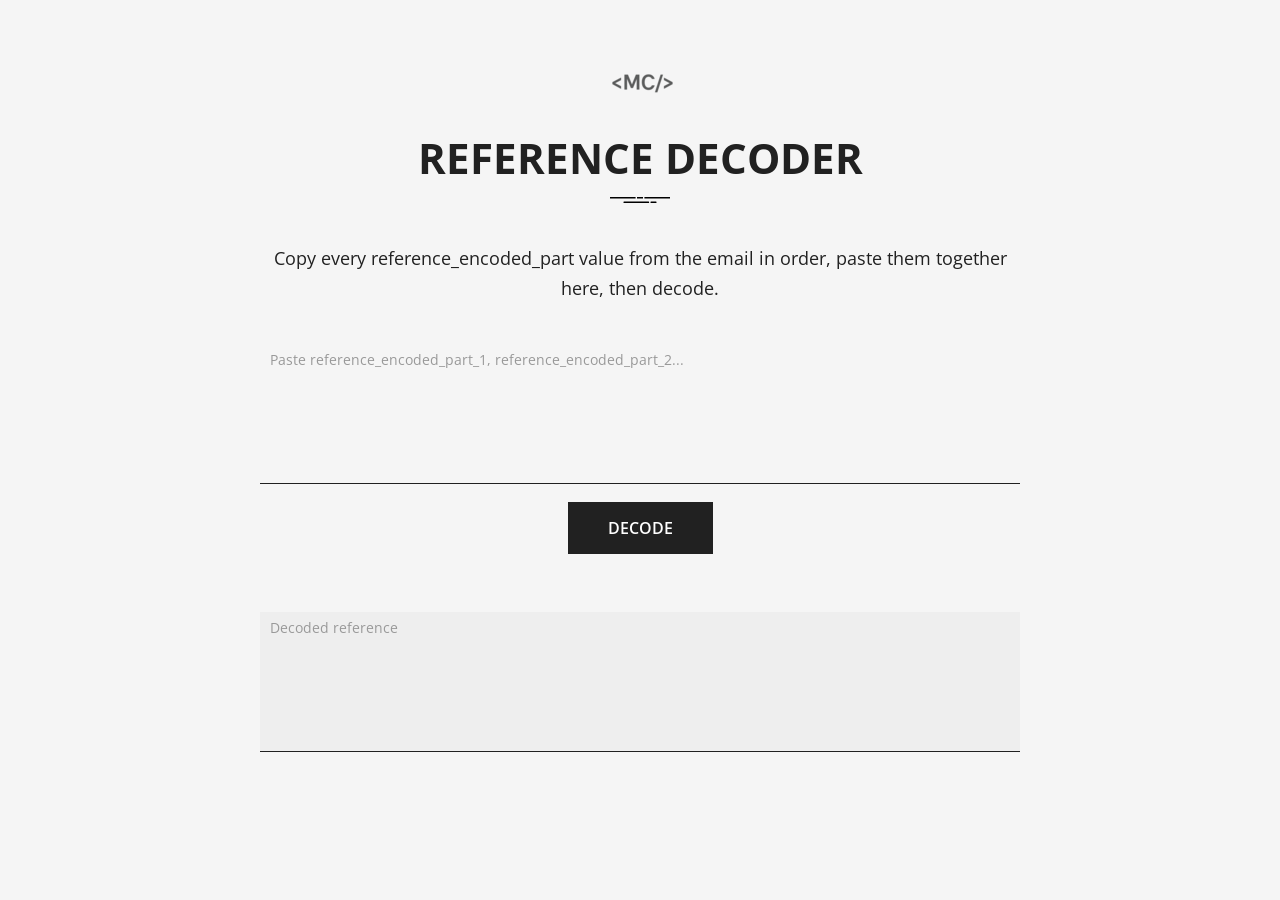
<file: reference-decoder.html>
<!DOCTYPE html>
<html lang="en">
<head>
    <meta http-equiv="Content-Type" content="text/html; charset=utf-8">
    <meta http-equiv="X-UA-Compatible" content="IE=edge">

    <title>Reference Decoder | Matias Castro</title>

    <meta name="description" content="Decode portfolio reference submissions.">
    <meta name="author" content="Matias Castro">
    <meta name="viewport" content="width=device-width, minimum-scale=1.0, maximum-scale=1.0">

    <link href="https://fonts.googleapis.com/css?family=Open+Sans:300,400,600,700" rel="stylesheet">
    <link href="assets/css/bootstrap.min.css" rel="stylesheet">
    <link href="assets/css/style.css" rel="stylesheet">
    <link href="assets/css/responsive.css" rel="stylesheet">
</head>
<body class="thanks-page">
    <main class="thanks-view">
        <section class="thanks-panel text-center reference-decoder">
            <a href="index.html#hero" class="site-logo"><img src="assets/img/logo.png" alt="Matias Castro"></a>
            <h1>Reference Decoder</h1>
            <img src="assets/img/lines.svg" class="img-lines" alt="">
            <p>Copy every reference_encoded_part value from the email in order, paste them together here, then decode.</p>

            <textarea id="encoded-reference" class="form-control" placeholder="Paste reference_encoded_part_1, reference_encoded_part_2..."></textarea>
            <button id="decode-reference" type="button" class="btn btn-fill">Decode</button>
            <textarea id="decoded-reference" class="form-control" placeholder="Decoded reference" readonly></textarea>
            <p id="decode-status" class="contact-status" aria-live="polite"></p>
        </section>
    </main>

    <script>
        (function () {
            var encodedReference = document.getElementById('encoded-reference');
            var decodedReference = document.getElementById('decoded-reference');
            var decodeButton = document.getElementById('decode-reference');
            var status = document.getElementById('decode-status');

            function decodeHex(value) {
                var cleanValue = value.replace(/[^0-9a-f]/gi, '');
                var decoded = '';
                var index;

                if (cleanValue.length % 2 !== 0) {
                    throw new Error('Invalid encoded text length.');
                }

                for (index = 0; index < cleanValue.length; index += 2) {
                    decoded += String.fromCharCode(parseInt(cleanValue.substr(index, 2), 16));
                }

                return decoded;
            }

            decodeButton.addEventListener('click', function () {
                try {
                    decodedReference.value = decodeHex(encodedReference.value);
                    status.classList.remove('is-error');
                    status.textContent = 'Decoded.';
                } catch (error) {
                    decodedReference.value = '';
                    status.classList.add('is-error');
                    status.textContent = 'Could not decode that text.';
                }
            });
        }());
    </script>
</body>
</html>
</file>
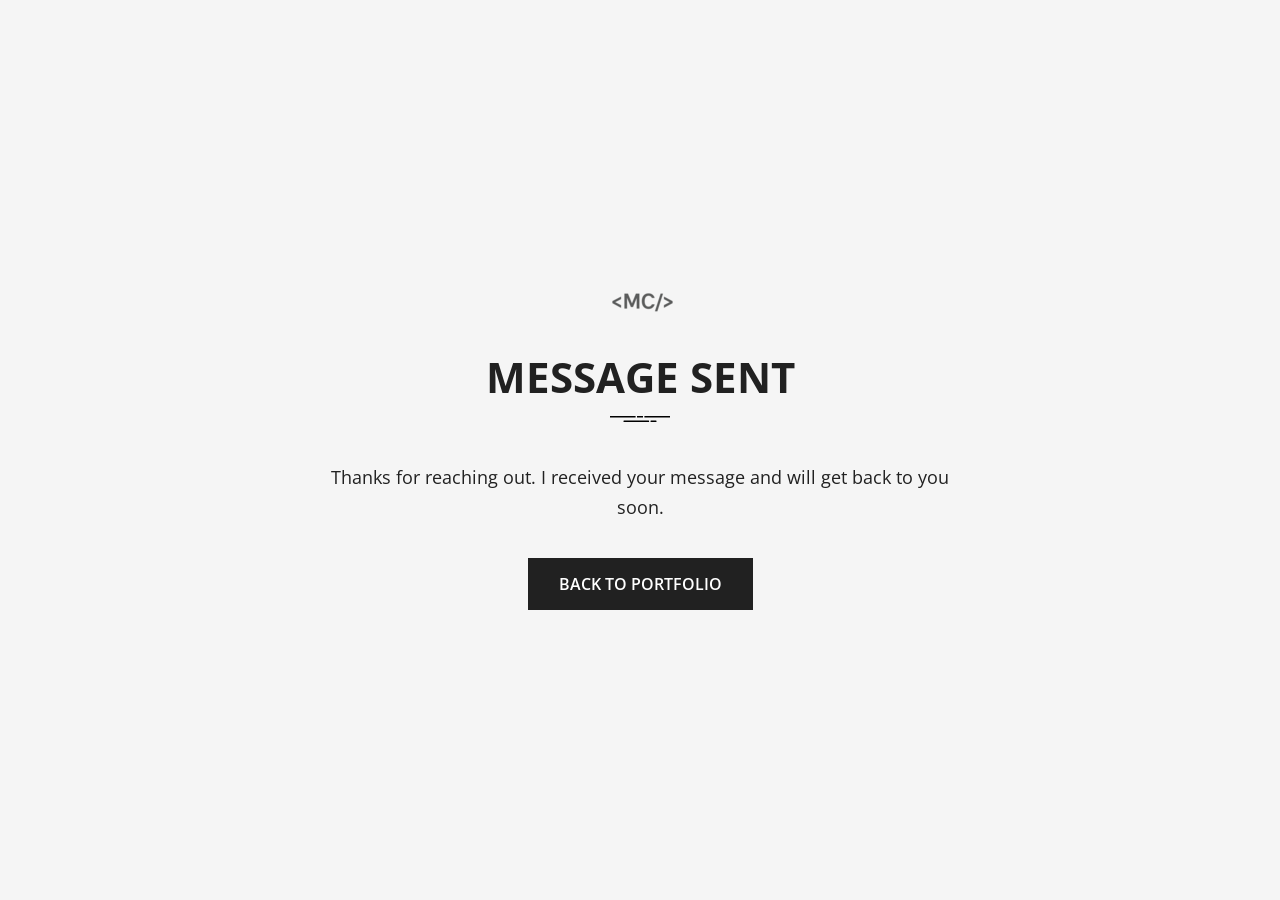
<file: thanks.html>
<!DOCTYPE html>
<html lang="en">
<head>
    <meta http-equiv="Content-Type" content="text/html; charset=utf-8">
    <meta http-equiv="X-UA-Compatible" content="IE=edge">

    <title>Message Sent | Matias Castro</title>

    <meta name="description" content="Thanks for contacting Matias Castro.">
    <meta name="author" content="Matias Castro">
    <meta name="viewport" content="width=device-width, minimum-scale=1.0, maximum-scale=1.0">

    <link href="https://fonts.googleapis.com/css?family=Open+Sans:300,400,600,700" rel="stylesheet">
    <link rel="apple-touch-icon" sizes="180x180" href="assets/img/apple-touch-icon.png">
    <link rel="icon" type="image/png" sizes="16x16" href="assets/img/favicon.png">
    <link href="assets/css/bootstrap.min.css" rel="stylesheet">
    <link href="assets/css/style.css" rel="stylesheet">
    <link href="assets/css/responsive.css" rel="stylesheet">
</head>
<body class="thanks-page">
    <main class="thanks-view">
        <section class="thanks-panel text-center">
            <a href="index.html#hero" class="site-logo"><img src="assets/img/logo.png" alt="Matias Castro"></a>
            <h1>Message Sent</h1>
            <img src="assets/img/lines.svg" class="img-lines" alt="">
            <p>Thanks for reaching out. I received your message and will get back to you soon.</p>
            <a href="index.html#portfolio" class="btn btn-fill">Back to Portfolio</a>
        </section>
    </main>
</body>
</html>
</file>
<file: assets/css/style.css>
/*
 * Theme Name: 
 * Theme URI: 
 * Author: Milan Savov
 * Author URI/Mail: milan.savov@gmail.com
 * Version: 1.0
 * */

/* FONT
================================================== */
@font-face {
    font-family: 'fontello';
    src: url('../fonts/fontello.eot?37927580');
    src: url('../fonts/fontello.eot?37927580#iefix') format('embedded-opentype'), url('../fonts/fontello.woff2?37927580') format('woff2'), url('../fonts/fontello.woff?37927580') format('woff'), url('../fonts/fontello.ttf?37927580') format('truetype'), url('../fonts/fontello.svg?37927580#fontello') format('svg');
    font-weight: normal;
    font-style: normal;
}

[class^="icon-"]:before, [class*=" icon-"]:before {
    font-family: "fontello";
    font-style: normal;
    font-weight: normal;
    speak: none;
    display: inline-block;
    text-decoration: inherit;
    width: 1em;
    margin-right: .2em;
    text-align: center;
    font-variant: normal;
    text-transform: none;
    line-height: 1em;
    margin-left: .2em;
    -webkit-font-smoothing: antialiased;
    -moz-osx-font-smoothing: grayscale;
}

.icon-twitter:before {
    content: '\f099';
}
/* '' */
.icon-facebook:before {
    content: '\f09a';
}
/* '' */
.icon-gplus:before {
    content: '\f0d5';
}
/* '' */
.icon-linkedin:before {
    content: '\f0e1';
}
/* '' */
.icon-linkedin:before {
    content: '\f0e1';
}
/* '' */
.icon-up:before {
    content: '\f176';
}
/* '' */

/* CUSTOM RESETS
================================================== */
a {
    transition: color 0.25s ease-in-out;
    -moz-transition: color 0.25s ease-in-out;
    -webkit-transition: color 0.25s ease-in-out;
    -o-transition: color 0.25s ease-in-out;
    -ms-transition: color 0.25s ease-in-out;
}

    a:focus,
    a:hover {
        outline: 0 none;
        text-decoration: none;
    }
/* Easy Pie Charts */
.pr-charts {
}

    .pr-charts .pr-chart-ctrl {
        display: block;
        float: left;
        width: 25%;
        min-height: 200px;
    }

        .pr-charts .pr-chart-ctrl .pr-chart {
            display: block;
            position: relative;
            width: 100%;
            margin: 0 0 20px 0;
            text-align: center;
        }

            .pr-charts .pr-chart-ctrl .pr-chart canvas {
                display: block;
                margin: 0 auto;
                padding: 0;
                vertical-align: top;
            }

            .pr-charts .pr-chart-ctrl .pr-chart i {
                position: absolute;
                top: 0;
                left: 0;
                width: 100%;
                height: 200px;
                line-height: 200px;
                font-size: 18px;
                font-style: normal;
            }
        /* Must have same height & line height as set in the javascript size element to vertical align centre */
        .pr-charts .pr-chart-ctrl p {
            margin: 0;
            padding: 0;
            text-transform: uppercase;
        }

h4 {
    font-size: 30px;
}

/* Buttons */
.btn {
    min-width: 145px;
    line-height: 50px;
    padding: 0 30px;
    font-size: 16px;
    font-weight: 600;
    text-transform: uppercase;
    border-radius: 0;
    transition: box-shadow 0.25s ease-in-out;
    -moz-transition: box-shadow 0.25s ease-in-out;
    -webkit-transition: box-shadow 0.25s ease-in-out;
    -o-transition: box-shadow 0.25s ease-in-out;
    -ms-transition: box-shadow 0.25s ease-in-out;
}

.btn-fill {
    color: #fff;
    background-color: #212121;
}

.btn-border {
    background-color: transparent;
    color: #212121;
    border: 1px solid #212121;
}

.btn-fill:hover,
.btn-fill:focus {
    color: #fff;
}

.btn:hover,
.btn:focus {
    box-shadow: 0px 10px 18px 0px rgba(0, 0, 0, 0.15);
}

/* Input fields */
.form-control {
    padding-left: 10px;
    border: 0;
    border-bottom: 1px solid #212121;
    border-radius: 0;
    background-color: transparent;
    box-shadow: none;
    outline: 0 none transparent;
    -webkit-appearance: none;
}

textarea {
    margin-top: 40px;
    min-height: 200px;
    resize: none;
}

.form-control:focus {
    box-shadow: none;
    border-bottom-color: #e1e1e1;
}

::-moz-placeholder,
::-webkit-input-placeholder {
    font-size: 16px;
}

/* LAYOUT
================================================== */
html, body {
    width: 100%;
    height: 100%;
    margin: 0;
    padding: 0;
    font-family: 'Open Sans', sans-serif;
    font-size: 16px;
    color: #212121;
}

body {
    overflow-x: hidden;
}

.img-res {
    display: block;
    max-width: 100%;
    height: auto;
    object-fit: cover;
}

.portfolio-item .img-res,
.modal-header .img-res {
    width: 100%;
    height: 100%;
}

.visible-xxs {
    display: none;
}

/* Background-color */
.gray-bg {
    background-color: #e1e1e1;
}

/* HEADER
================================================== */
.site-header {
    position: fixed;
    top: 0;
    width: 100%;
    background-color: transparent;
    z-index: 5;
}

.site-logo img {
    padding-bottom: 2px;
}

/* Navigation */
.navbar-nav > li > a {
    padding: 5px 0;
    font-weight: 600;
    color: #212121;
    text-transform: uppercase;
    border-bottom: 2px solid transparent;
    transition: border-color 0.25s ease-in-out;
    -moz-transition: border-color 0.25s ease-in-out;
    -webkit-transition: border-color 0.25s ease-in-out;
    -o-transition: border-color 0.25s ease-in-out;
    -ms-transition: border-color 0.25s ease-in-out;
}

.navbar-nav.navbar-right {
    margin-right: 0;
}

.navbar-nav > li + li > a {
    margin-left: 40px;
}

.navbar-nav > li > a:hover,
.navbar-nav > li.active > a,
.nav > li > a:hover,
.nav > li.active > a {
    background-color: transparent;
    border-bottom: 2px solid #212121;
}

.nav > li > a:focus {
    background-color: transparent;
}

/* HERO
================================================== */
.hero {
    background: url(../img/hero.jpg) no-repeat center / cover;
    height: 100%;
    width: 100%;
    min-height: 700px;
}

    .hero .container {
        position: relative;
        height: 100%;
    }

    .hero .col-md-6:first-child {
        position: absolute;
        top: 35%;
        left: 0;
        transform: translateY(-50%);
        -webkit-transform: translateY(-50%);
        -ms-transform: translateY(-50%);
        -moz-transform: translateY(-50%);
        -o-transform: translateY(-50%);
        z-index: 2;
    }

    .hero .col-md-6:last-child {
        position: absolute;
        right: 0;
        bottom: 0;
    }

    .hero h1 {
        font-size: 46px;
        font-weight: 700;
        margin: 0 0 15px;
        text-transform: uppercase;
    }

.job-title {
    font-size: 22px;
    margin-bottom: 30px;
    line-height: 1;
}

.hero img {
    width: 100%;
    height: auto;
    max-height: 600px;
    object-fit: contain;
}

/* SITEMAIN
================================================== */
.site-main {
    position: relative;
    margin-bottom: 100px;
    background-color: #fff;
    z-index: 1;
}
/* site-section */
.site-section {
    padding-top: 120px;
}

    .site-section h2,
    .site-section h3 {
        font-size: 36px;
        margin: 0;
        text-transform: uppercase;
    }

.img-lines {
    margin: 15px 0 40px;
}

.site-section p {
    margin-bottom: 35px;
}

/* Section: Skills */
.section-skills {
    padding-bottom: 120px;
}

.skill-grid {
    display: flex;
    flex-wrap: wrap;
    justify-content: center;
    gap: 12px;
    max-width: 920px;
    margin: 0 auto;
}

.skill-grid span {
    display: inline-flex;
    align-items: center;
    min-height: 44px;
    padding: 0 18px;
    border: 1px solid #212121;
    color: #212121;
    font-size: 14px;
    font-weight: 700;
    letter-spacing: 0;
    text-transform: uppercase;
}

.skill + .skill {
    margin-top: 50px;
}

.skill h4 {
    font-size: 24px;
    text-transform: uppercase;
    margin: 0 0 15px;
}

.progress {
    height: 15px;
    margin-bottom: 0;
    border-radius: 0;
    background-color: #dfdfdf;
    box-shadow: none;
}

.progress-bar {
    background-color: #212121;
}

/* Section: Services */
.section-services {
    position: relative;
    padding-top: 220px;
}

    .section-services:before {
        content: '';
        background: url(../img/services-bg.jpg) no-repeat fixed center / cover;
        width: 100%;
        height: 400px;
        position: absolute;
        left: 0;
        top: 0;
    }

.overlay:after {
    content: '';
    width: 100%;
    height: 400px;
    position: absolute;
    background-color: rgba(255,255,255,0.5);
    top: 0;
    left: 0;
    z-index: 0;
}

.section-services .container {
    padding: 120px 100px;
    position: relative;
    background-color: #fff;
    box-shadow: 0px 0px 40px 8px rgba(0, 0, 0, 0.2);
    z-index: 1;
}

.service h4 {
    margin: 25px 0;
    font-size: 24px;
    font-weight: 700;
}

.service p {
    color: #000;
    margin-bottom: 0;
}

/* Section: Experience */
.section-experience {
    padding-bottom: 120px;
}

.experience-list {
    max-width: 980px;
    margin: 0 auto;
}

.experience-item {
    padding: 30px 0;
    border-top: 1px solid #e1e1e1;
}

.experience-item:last-child {
    border-bottom: 1px solid #e1e1e1;
}

.experience-meta {
    display: flex;
    justify-content: space-between;
    gap: 20px;
    margin-bottom: 10px;
    color: #777;
    font-size: 13px;
    font-weight: 700;
    text-transform: uppercase;
}

.experience-company {
    color: #212121;
}

.experience-item h4 {
    margin: 0 0 12px;
    font-size: 24px;
    font-weight: 700;
}

.experience-item p {
    max-width: 820px;
    margin-bottom: 18px;
}

.experience-item ul {
    margin: 0 0 20px;
    padding-left: 20px;
}

.experience-item li {
    margin-bottom: 8px;
    line-height: 1.6;
}

.experience-tags,
.recommendation-tags {
    display: flex;
    flex-wrap: wrap;
    gap: 8px;
}

.experience-tags span,
.recommendation-tags span {
    display: inline-flex;
    align-items: center;
    min-height: 30px;
    padding: 0 10px;
    border: 1px solid #212121;
    font-size: 12px;
    font-weight: 700;
    text-transform: uppercase;
}

/* Section: Portfolio */
.section-portfolio {
    padding-bottom: 120px;
}

.portfolio-item {
    height: 280px;
    margin-bottom: 30px;
    position: relative;
    overflow: hidden;
    background-color: #e1e1e1;
}

.portfolio-item:before {
    content: '';
    height: 100%;
    width: 100%;
    position: absolute;
    top: 0;
    left: 0;
    z-index: 1;
    transition: background-color 0.25s ease-in-out;
    -moz-transition: background-color 0.25s ease-in-out;
    -webkit-transition: background-color 0.25s ease-in-out;
    -o-transition: background-color 0.25s ease-in-out;
    -ms-transition: background-color 0.25s ease-in-out;
}

.portfolio-item:hover:before {
    background-color: rgba(33,33,33,0.6);
}

.portfolio-item-info {
    position: absolute;
    top: auto;
    bottom: 34px;
    left: 0px;
    z-index: 999;
    opacity: 0;
    transition: opacity 0.25s ease-in-out, left 0.25s ease-in-out;
    -moz-transition: opacity 0.25s ease-in-out, left 0.25s ease-in-out;
    -webkit-transition: opacity 0.25s ease-in-out, left 0.25s ease-in-out;
    -o-transition: opacity 0.25s ease-in-out, left 0.25s ease-in-out;
    -ms-transition: opacity 0.25s ease-in-out, left 0.25s ease-in-out;
}

.portfolio-item:hover .portfolio-item-info {
    left: 50px;
    opacity: 1;
}

.portfolio-item-info h4 {
    margin: 0 0 20px;
    font-weight: 700;
    color: #fff;
    font-size: 24px;
    line-height: 1.2;
}

.portfolio-item-info a {
    padding: 6px 7px 4px;
    font-size: 12px;
    border: 1px solid #fff;
    border-radius: 50px;
    color: #fff;
    transition: color 0.25s ease-in-out, background-color 0.25s ease-in-out;
    -moz-transition: color 0.25s ease-in-out, background-color 0.25s ease-in-out;
    -webkit-transition: color 0.25s ease-in-out, background-color 0.25s ease-in-out;
    -o-transition: color 0.25s ease-in-out, background-color 0.25s ease-in-out;
    -ms-transition: color 0.25s ease-in-out, background-color 0.25s ease-in-out;
}

    .portfolio-item-info a:hover {
        color: #212121;
        background-color: #fff;
    }

.section-portfolio .btn {
    margin-top: 10px;
}

/* Modal */
.modal {
    z-index: 9999;
}

.modal-content {
    border-radius: 0;
    box-shadow: 0px 0px 40px 8px rgba(0, 0, 0, 0.2);
}

.modal-header {
    position: relative;
    padding: 0;
    height: 500px;
}

    .modal-header .close {
        position: absolute;
        right: 0;
        padding: 10px 11px;
        margin-top: 0;
        background-color: #fff;
        font-size: 16px;
        color: #212121;
        border-left: 1px solid #212121;
        border-bottom: 1px solid #212121;
        opacity: 1;
        transition: box-shadow 0.25s ease-in-out;
        -moz-transition: box-shadow 0.25s ease-in-out;
        -webkit-transition: box-shadow 0.25s ease-in-out;
        -o-transition: box-shadow 0.25s ease-in-out;
        -ms-transition: box-shadow 0.25s ease-in-out;
    }

        .modal-header .close:hover {
            box-shadow: 0px 10px 18px 0px rgba(0, 0, 0, 0.2);
        }

.modal-body h4 {
    font-weight: 700;
}

.modal-footer {
    text-align: center;
}

.modal-footer:empty {
    display: none;
}

/* Section: Counters */
.section-counters {
    background: url(../img/counters-bg.jpg) no-repeat fixed center / cover;
    width: 100%;
    padding: 100px 0;
    position: relative;
}

    .section-counters:before {
        content: '';
        position: absolute;
        top: 0;
        left: 0;
        width: 100%;
        height: 100%;
        background-color: rgba(0,0,0,0.7);
    }

    .section-counters h4 {
        color: #fff;
        margin: 25px 0 0;
    }

.site-section p.counter {
    font-size: 100px;
    font-weight: 300;
    color: #fff;
    margin: 0;
    line-height: 0.8;
}

/* Section: Recommendations */
.section-recommendations {
    padding-bottom: 120px;
}

.recommendation-carousel {
    position: relative;
    max-width: 1040px;
    margin: 0 auto;
    padding: 0 58px;
}

.recommendation-stage {
    position: relative;
    min-height: 430px;
    overflow: visible;
    transition: height 0.3s ease;
}

.recommendation-item {
    width: 46%;
    min-height: 360px;
    padding: 28px;
    border: 1px solid #e1e1e1;
    background-color: #fff;
    display: flex;
    flex-direction: column;
    position: absolute;
    left: 50%;
    top: 28px;
    opacity: 0;
    pointer-events: none;
    transform: translateX(-50%) scale(0.7);
    transition: transform 0.35s ease, opacity 0.35s ease, box-shadow 0.35s ease;
}

.recommendation-item.is-active {
    z-index: 3;
    opacity: 1;
    pointer-events: auto;
    transform: translateX(-50%) scale(1);
    box-shadow: 0px 14px 28px 0px rgba(0, 0, 0, 0.14);
}

.recommendation-item.is-prev {
    z-index: 2;
    opacity: 0.68;
    pointer-events: auto;
    transform: translateX(-128%) scale(0.82);
}

.recommendation-item.is-next {
    z-index: 2;
    opacity: 0.68;
    pointer-events: auto;
    transform: translateX(28%) scale(0.82);
}

.recommendation-item p {
    margin-bottom: 20px;
    line-height: 1.6;
}

.recommendation-language {
    display: flex;
    gap: 6px;
    margin-bottom: 14px;
}

.recommendation-language button {
    min-height: 28px;
    padding: 0 10px;
    border: 1px solid #212121;
    background-color: #fff;
    color: #212121;
    font-size: 11px;
    font-weight: 700;
    text-transform: uppercase;
    transition: color 0.2s ease-in-out, background-color 0.2s ease-in-out;
}

.recommendation-language button.is-active,
.recommendation-language button:hover,
.recommendation-language button:focus {
    background-color: #212121;
    color: #fff;
}

.recommendation-item h4 {
    margin: auto 0 6px;
    font-size: 20px;
    font-weight: 700;
}

.recommendation-item > span {
    display: block;
    margin-bottom: 14px;
    color: #777;
    font-size: 13px;
    font-weight: 700;
    text-transform: uppercase;
}

.recommendation-request {
    border-color: #2f8f5b;
    background-color: #eaf7ef;
}

.recommendation-request .btn {
    align-self: flex-start;
    margin-top: 4px;
    border-color: #2f8f5b;
    background-color: #2f8f5b;
    color: #fff;
}

.recommendation-request .btn:hover,
.recommendation-request .btn:focus {
    border-color: #212121;
    background-color: #212121;
    color: #fff;
}

.recommendation-request.is-active {
    box-shadow: 0px 14px 28px 0px rgba(47, 143, 91, 0.24);
}

.recommendation-control {
    position: absolute;
    top: 50%;
    z-index: 4;
    width: 44px;
    height: 44px;
    padding: 0;
    border: 1px solid #212121;
    background-color: #fff;
    color: #212121;
    transform: translateY(-50%);
    transition: color 0.25s ease-in-out, background-color 0.25s ease-in-out, box-shadow 0.25s ease-in-out;
}

.recommendation-control:hover,
.recommendation-control:focus {
    background-color: #212121;
    color: #fff;
    box-shadow: 0px 10px 18px 0px rgba(0, 0, 0, 0.15);
}

.recommendation-control-prev {
    left: 0;
}

.recommendation-control-next {
    right: 0;
}

.recommendation-dots {
    display: flex;
    justify-content: center;
    gap: 8px;
    margin-top: 12px;
}

.recommendation-dot {
    width: 10px;
    height: 10px;
    padding: 0;
    border: 1px solid #212121;
    border-radius: 50%;
    background-color: transparent;
}

.recommendation-dot.is-active {
    background-color: #212121;
}

/* Section: Form*/
.section-form {
    padding-bottom: 120px;
}

    .section-form .btn {
        margin-top: 40px;
    }

.contact-status {
    min-height: 24px;
    margin: 18px 0 0;
    font-weight: 600;
}

.contact-status.is-error {
    color: #b00020;
}

.recommendation-modal .modal-header {
    height: 0;
    min-height: 0;
    border: 0;
}

.recommendation-modal .modal-header .close {
    z-index: 2;
}

.recommendation-modal .modal-body {
    padding: 36px;
}

.recommendation-modal .modal-title {
    margin-bottom: 12px;
}

.recommendation-modal-intro {
    margin-bottom: 26px;
    color: #555;
    line-height: 1.7;
}

.recommendation-modal .form-control {
    margin-bottom: 18px;
}

.recommendation-modal textarea.form-control {
    min-height: 150px;
}

.recommendation-skills {
    min-height: 56px;
    margin-bottom: 18px;
    padding: 16px;
    border: 1px solid #e1e1e1;
    background-color: #f8f8f8;
}

.recommendation-skills-placeholder {
    margin: 0;
    color: #777;
    font-size: 13px;
    font-weight: 600;
}

.recommendation-skill-options {
    display: flex;
    flex-wrap: wrap;
    gap: 8px;
}

.recommendation-skill-option {
    position: relative;
    margin: 0;
    cursor: pointer;
    font-size: 12px;
    font-weight: 700;
    text-transform: uppercase;
}

.recommendation-skill-option input {
    position: absolute;
    opacity: 0;
    pointer-events: none;
}

.recommendation-skill-option span {
    display: inline-flex;
    align-items: center;
    min-height: 32px;
    padding: 0 10px;
    border: 1px solid #212121;
    background-color: #fff;
    color: #212121;
    transition: color 0.2s ease-in-out, background-color 0.2s ease-in-out, border-color 0.2s ease-in-out;
}

.recommendation-skill-option input:checked + span {
    border-color: #2f8f5b;
    background-color: #2f8f5b;
    color: #fff;
}

.recommendation-consent {
    display: flex;
    gap: 10px;
    align-items: flex-start;
    margin: 0 0 8px;
    color: #555;
    font-weight: 600;
    line-height: 1.5;
    text-align: left;
}

.recommendation-consent input {
    margin-top: 4px;
}

.recommendation-modal .btn {
    margin-top: 18px;
}

/* FOOTER
================================================== */
.site-footer {
    position: fixed;
    bottom: 0;
    padding: 30px 0;
    width: 100%;
    background-color: #212121;
    z-index: -1;
}

.icon {
    line-height: 40px;
    padding: 9px 11px;
    color: #fff;
    border: 1px solid #fff;
    border-radius: 50%;
}

.footer-link {
    display: inline-block;
    line-height: 40px;
    padding: 0 14px;
    color: #fff;
    font-weight: 700;
    text-transform: uppercase;
    border: 1px solid #fff;
}

.footer-link + .footer-link {
    margin-left: 8px;
}

.footer-link:hover,
.footer-link:focus {
    color: #212121;
    background-color: #fff;
}

    .icon + .icon {
        margin-left: 5px;
    }

    .icon i:before {
        margin: 0;
    }

    .icon:hover {
        background-color: #fff;
    }

.site-footer a {
    transition: color 0.25s ease-in-out, background-color 0.25s ease-in-out;
    -moz-transition: color 0.25s ease-in-out, background-color 0.25s ease-in-out;
    -webkit-transition: color 0.25s ease-in-out, background-color 0.25s ease-in-out;
    -o-transition: color 0.25s ease-in-out, background-color 0.25s ease-in-out;
    -ms-transition: color 0.25s ease-in-out, background-color 0.25s ease-in-out;
}

a.twitter-bg:hover {
    color: #55acee;
}

a.facebook-bg:hover {
    color: #3b5998;
}

a.gplus-bg:hover {
    color: #007bb5;
}

a.linkedin-bg:hover {
    color: #dd4b39;
}

a.icon-up-bg:hover {
    color: #212121;
}

.copyright {
    margin-bottom: 0;
    line-height: 40px;
    color: #fff;
    text-align: center;
}

/* THANKS PAGE
================================================== */
.thanks-page {
    min-height: 100%;
    background: #f5f5f5;
}

.thanks-view {
    min-height: 100vh;
    display: flex;
    align-items: center;
    justify-content: center;
    padding: 40px 20px;
}

.thanks-panel {
    max-width: 620px;
}

.thanks-panel .site-logo {
    display: inline-block;
    margin-bottom: 40px;
}

.thanks-panel h1 {
    margin: 0;
    font-size: 42px;
    font-weight: 700;
    text-transform: uppercase;
}

.thanks-panel p {
    margin: 0 0 35px;
    font-size: 18px;
    line-height: 1.7;
}

.reference-decoder {
    width: 100%;
    max-width: 760px;
}

.reference-decoder textarea.form-control {
    min-height: 140px;
    margin-bottom: 18px;
}

.reference-decoder .btn {
    margin-bottom: 18px;
}
</file>
<file: assets/css/responsive.css>
/*==========  Non-Mobile First Method  ==========*/

/* Large Devices, Wide Screens */
@media only screen and (max-width : 1199px) {
	/* HEADER
	================================================== */
	/* Navigation */
	.navbar-nav > li + li > a {
	    margin-left: 30px;
	}

	/* HERO
	================================================== */
	.hero {
		min-height: 600px;
	}

	.hero img {
		max-height: 500px;
	}

	/* SITEMAIN
	================================================== */
	/* Modal */
	.modal-header {
		height: 400px;
	}
}

/* Medium Devices, Desktops */
@media only screen and (max-width : 991px) {
	/* CUSTOM RESETS
	================================================== */
	h4 {
		font-size: 24px;
	}

	/* Buttons */ 
	.btn {
	    min-width: 120px;
	    line-height: 40px;
	    padding: 0 25px;
	    font-size: 14px;
	} 

	/* HEADER
	================================================== */
	/* Navigation */
	.navbar-nav > li > a {
		font-size: 14px;
	}

	.navbar-nav > li + li > a {
	    margin-left: 14px;
	}

	/* HERO
	================================================== */
	.hero h1 {
		font-size: 38px;
	}

	.job-title {
		font-size: 20px;
	}

	.hero img {
		max-height: 420px;
	}

	/* SITEMAIN
	================================================== */
	.site-section {
		padding-top: 90px;
	}

	.section-skills,
	.section-experience,
	.section-portfolio,
	.section-recommendations,
	.section-form {
	    padding-bottom: 90px;
	}

	.site-section h2,
	.site-section h3 {
		font-size: 32px;
	}

	/* Section: Skills */
	.section-skills .col-md-4 + .col-md-4,
	.skill + .skill {
		margin-top: 20px;
	}

	.skill h4 {
		font-size: 22px;
	}

	.recommendation-carousel {
		max-width: 760px;
		padding: 0 48px;
	}

	.recommendation-item {
		width: 58%;
	}

	.recommendation-stage {
		min-height: 450px;
	}

	/* Section: Services */
	.section-services{
		padding-top: 200px;
	}

	.section-services .container {
		padding: 70px 90px;
	}
	
	.service h4 {
		font-size: 22px; 
	}

	/* Section: Counters */
	.section-counters {
		padding: 70px 0;
	}

	.site-section p.counter {
		font-size: 80px;
	}

	/* Modal */
	.modal-header {
		height: 350px;
	}
}

/* Small Devices, Tablets */
@media only screen and (max-width : 767px) {
	/* CUSTOM RESETS
	================================================== */
	h4 {
		font-size: 20px;
	}

	/* Buttons */ 
	.btn {
	    min-width: 100px;
	    line-height: 30px;
	    padding: 0 20px;
	} 

	/* Input fields */
	.form-control {
	 	margin-top: 25px;
	}

	/* Margin and Paddings Resets */
	.mt-x-0 {
	    margin-top: 0;
	}

	/* HEADER
	================================================== */
	.site-logo {
		padding-left: 15px;
	}

	.site-logo img {
		height: 22px;
	}

	/* Navigation */
	.navbar-toggle {
	    margin: 0 15px 0 0;
	    padding: 5px 0;
	   	border: 0;
	}

	.navbar-toggle .icon-bar {
		height: 1px;
		width: 30px;
	    background-color: #212121;
	    -webkit-transition: all 0.3s;
	    -moz-transition: all 0.3s;
	    -ms-transition: all 0.3s;
	    -o-transition: all 0.3s;
	    transition: all 0.3s;
	}

	.navbar-toggle .icon-bar + .icon-bar {
		margin-top: 6px; 
	}

	.navbar-toggle.act .icon-bar:first-child, 
	.navbar-toggle.act .icon-bar:last-child  { 
	    position: absolute;
	    top: 10px;
	    height: 2px;
	    background-color: #fff;
	}

	.navbar-toggle.act .icon-bar:first-child {
		-webkit-transform: rotate(45deg);
		-moz-transform: rotate(45deg);
		-ms-transform: rotate(45deg);
		-o-transform: rotate(45deg);
		transform: rotate(45deg);
	}

	.navbar-toggle.act .icon-bar:last-child  {
		-webkit-transform: rotate(-45deg);
		-moz-transform: rotate(-45deg);
		-ms-transform: rotate(-45deg);
		-o-transform: rotate(-45deg);
		transform: rotate(-45deg);
	}

	.navbar-toggle.act .icon-bar:nth-child(2) {
		opacity: 0;
	}

	.navbar-toggle.act .icon-bar + .icon-bar  {
	    margin-top: 0px;
	}

	.navbar-nav > li > a,
	.navbar-nav > li + li > a {
		display: inline-block;
		margin: 0;
		color: #fff;
	}

	.navbar-nav > li > a:hover,
	.navbar-nav > li.active > a,
	.nav > li > a:hover,
	.nav > li.active > a {
	    border-bottom: 2px solid #fff;
	}

	.navbar-toggle.act {
		z-index: 9999;
		height: 25px;
	}

	.main-menu {
		background-color: rgba(33,33,33,0.9);
		position: fixed;
		left: 0;
		top: 0;
		z-index: 100;
		height: 100%;
		width: 100%;
		display: table;
		text-align: center;
		opacity: 0;
		-webkit-transition: all 500ms cubic-bezier(0.68, -0.55, 0.265, 1.55);
		transition: all 500ms cubic-bezier(0.68, -0.55, 0.265, 1.55);
		-webkit-transform: scale(0);
		transform: scale(0);
	}

	.main-menu.act {
		opacity: 1;
		-webkit-transform: scale(1);
		transform: scale(1);
	}

	.main-menu.act ul li {
		opacity: 1;
		-webkit-transform: translateX(0);
		transform: translateX(0);
	}

	.main-menu ul {
		display: table-cell;
		vertical-align: middle;
	}

	.main-menu li {
		padding: 8px 0;
		-webkit-transition: all 400ms 510ms;
		transition: all 400ms 510ms;
		opacity: 0;
	}

	.main-menu li:nth-child(odd) {
		-webkit-transform: translateX(30%);
		transform: translateX(30%);
	}

	.main-menu li:nth-child(even) {
		-webkit-transform: translateX(-30%);
		transform: translateX(-30%);
	}

	/* HERO
	================================================== */
	.hero {
		height: auto;
		min-height: 760px;
		overflow: hidden;
	}

	.hero .container {
		height: 760px;
	}

	.hero .col-md-6:first-child {
		top: 150px;
		left: 15px;
		right: 15px;
		transform: none;
		-webkit-transform: none;
		-ms-transform: none;
		-moz-transform: none;
		-o-transform: none;
	}

	.hero h1 {
		font-size: 32px;
		margin-bottom: 10px;
	}

	.job-title {
		font-size: 18px;
		margin-bottom: 20px;
	}

	.hero img {
		width: 88%;
		max-height: none;
	}

	.hero .col-md-6:last-child {
		left: 0;
		right: 0;
		text-align: center;
	}

	/* SITEMAIN
	================================================== */
	.site-main {
		margin-bottom: 140px;
	}

	/* site-section */
	.site-section {
	   padding-top: 60px;
	}

	.section-skills,
	.section-experience,
	.section-portfolio,
	.section-recommendations,
	.section-form {
	    padding-bottom: 60px;
	}

	.site-section h2,
	.site-section h3 {
	    font-size: 28px;
	}

	.img-lines {
	    margin: 10px 0 30px;
	}

	.site-section p {
	    margin-bottom: 25px;
	}

	/* Section: Skills */
	.skill h4 {
	    text-transform: uppercase;
	    margin-bottom: 10px;
	}

	.skill-grid {
		gap: 10px;
	}

	.skill-grid span {
		min-height: 40px;
		padding: 0 14px;
		font-size: 13px;
	}

	.experience-meta {
		display: block;
	}

	.experience-date {
		display: block;
		margin-top: 4px;
	}

	.experience-item h4 {
		font-size: 21px;
	}

	.recommendation-item {
		min-height: 0;
		padding: 24px;
	}

	.recommendation-carousel {
		padding: 0 44px;
	}

	.recommendation-stage {
		min-height: 440px;
	}

	.recommendation-item {
		width: 78%;
		top: 22px;
	}

	.recommendation-item.is-prev,
	.recommendation-item.is-next {
		opacity: 0;
		pointer-events: none;
	}

	.recommendation-control {
		width: 38px;
		height: 38px;
	}

	.recommendation-modal .modal-body {
		padding: 28px 22px;
	}

	/* Section: Services */
	.section-services {
		padding-top: 180px;
	}

	.service h4 {
		margin: 10px 0;
	}

	/* Section: Portfolio */
	.section-portfolio .col-xs-6:nth-child(odd) {
		padding-right: 7.5px;
	}

	.section-portfolio .col-xs-6:nth-child(even) {
		padding-left: 7.5px;
	}

	.portfolio-item {
		margin-bottom: 15px; 
	}

	.section-services .container {
		width: 90%;
		padding: 40px 20px;
	}

	/* Section: Counters */
	.section-counters .col-xs-12 + .col-xs-12 {
		margin-top: 25px;
	}

	/* Section: Form */
	.section-form .btn {
		margin-top: 25px;
	}

	/* Modal */
	.modal-header {
		height: 250px;
	}

	/* FOOTER
	================================================== */
	.site-footer .col-xs-12 {
		text-align: center;
	}
}

/* Extra Small Devices, Phones */ 
@media only screen and (max-width : 479px) {
	.visible-xxs {
		display: block;
	}

	/* HERO
	================================================== */
	.hero {
		min-height: 720px;
	}

	.hero .container {
		height: 720px;
	}

	.hero .visible-xxs + .btn {
		margin-top: 10px;
	}

	/* SITEMAIN
	================================================== */
	.site-main {
		margin-bottom: 180px;
	}

	/* Section: Portfolio */
	.section-portfolio .col-xs-6 {
		width: 100%;
		padding: 0;
	}

	.section-portfolio .col-xs-6:nth-child(odd) {
		padding-right: 0px;
	}

	.section-portfolio .col-xs-6:nth-child(even) {
		padding-left: 0px;
	}

	.portfolio-item {
		margin-bottom: 18px; 
	}

	.section-portfolio .btn {
		margin-top: 25px;
	}

	/* FOOTER
	================================================== */
	.site-footer .row {
		display:flex;
		flex-direction: column-reverse;	
	}

	.site-footer .text-right{
		text-align: center;
	}

	.site-footer .col-xs-6,
	.site-footer .col-xs-3 {
		width: 100%;
	}

	.site-footer .col-xs-offset-3 {
		margin-left: 0;
	}
}
</file>
